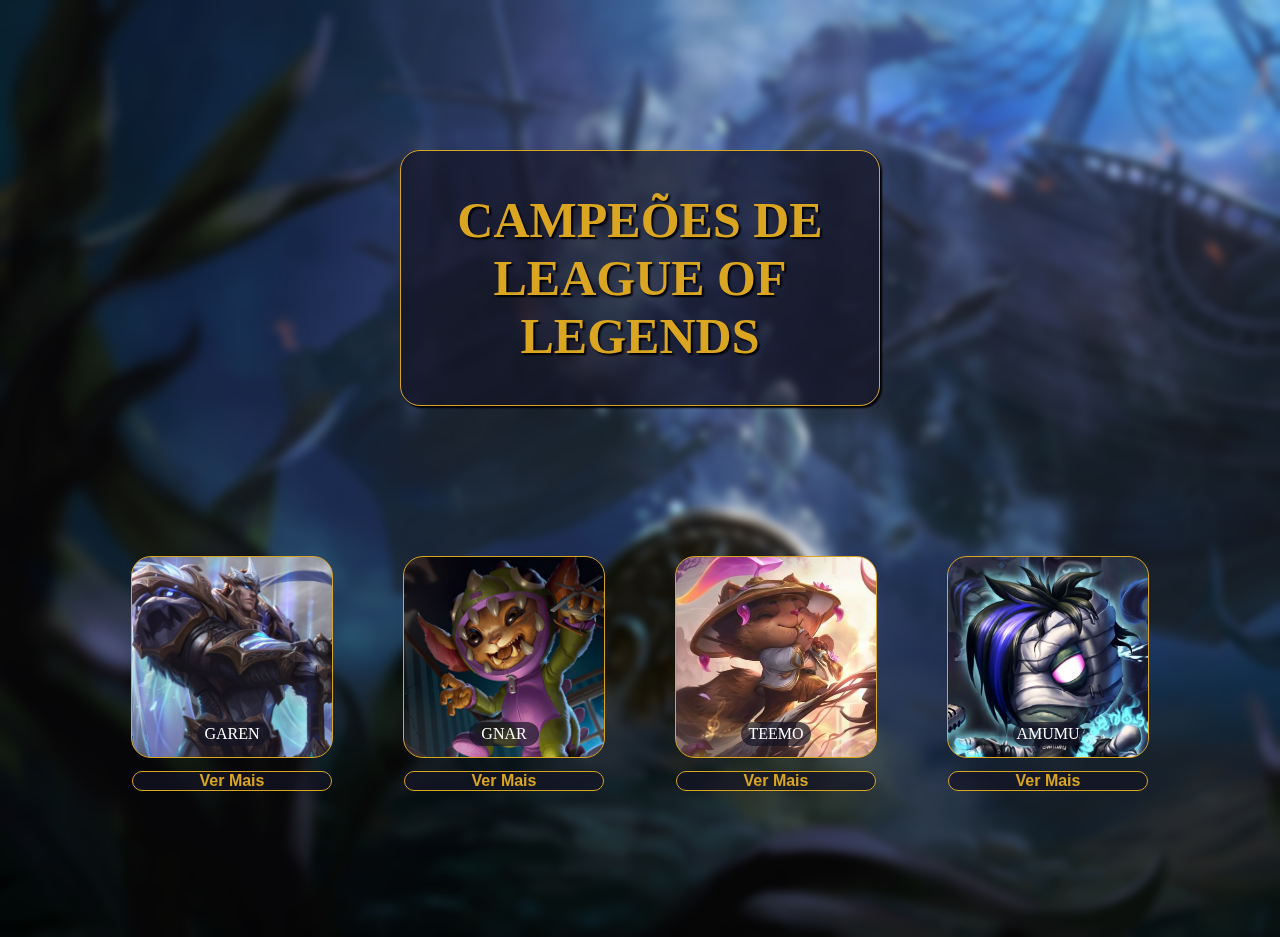
<file: index.html>
<!DOCTYPE html>
<html lang="pt-br">
<head>
    <meta charset="UTF-8">
    <title>Campeões League of Legends</title>
    <link rel="stylesheet" href="style.css">
    <link href="//db.onlinewebfonts.com/c/12420e8c141ca7c3dff41de2d59df13e?family=BeaufortforLOL-Bold" rel="stylesheet" type="text/css"/>

</head>

<body>

    <div class="flex-container">

        <h1>CAMPEÕES DE <br> LEAGUE OF LEGENDS</h1>

        <div class="card">

            <!--GAREN-->
            <div class="card1">
                    <p>GAREN</p>
                    <a href="garen.html" target="_blank" class="btn">Ver Mais</a>
                </div>

            <!--GNAR-->
            <div class="card2">
                    <p>GNAR</p>
                    <a href="gnar.html" target="_blank" class="btn">Ver Mais</a>
                </div>

            <!--TEEMO-->
            <div class="card3">
                    <p>TEEMO</p>
                    <a href="teemo.html" target="_blank" class="btn">Ver Mais</a>
                </div>

            <!--AMUMU-->
            <div class="card4">
                    <p>AMUMU</p>
                    <a href="amumu.html" target="_blank" class="btn">Ver Mais</a>
                </div>
            
        </div>
    </div>

</body>


</html>
</file>
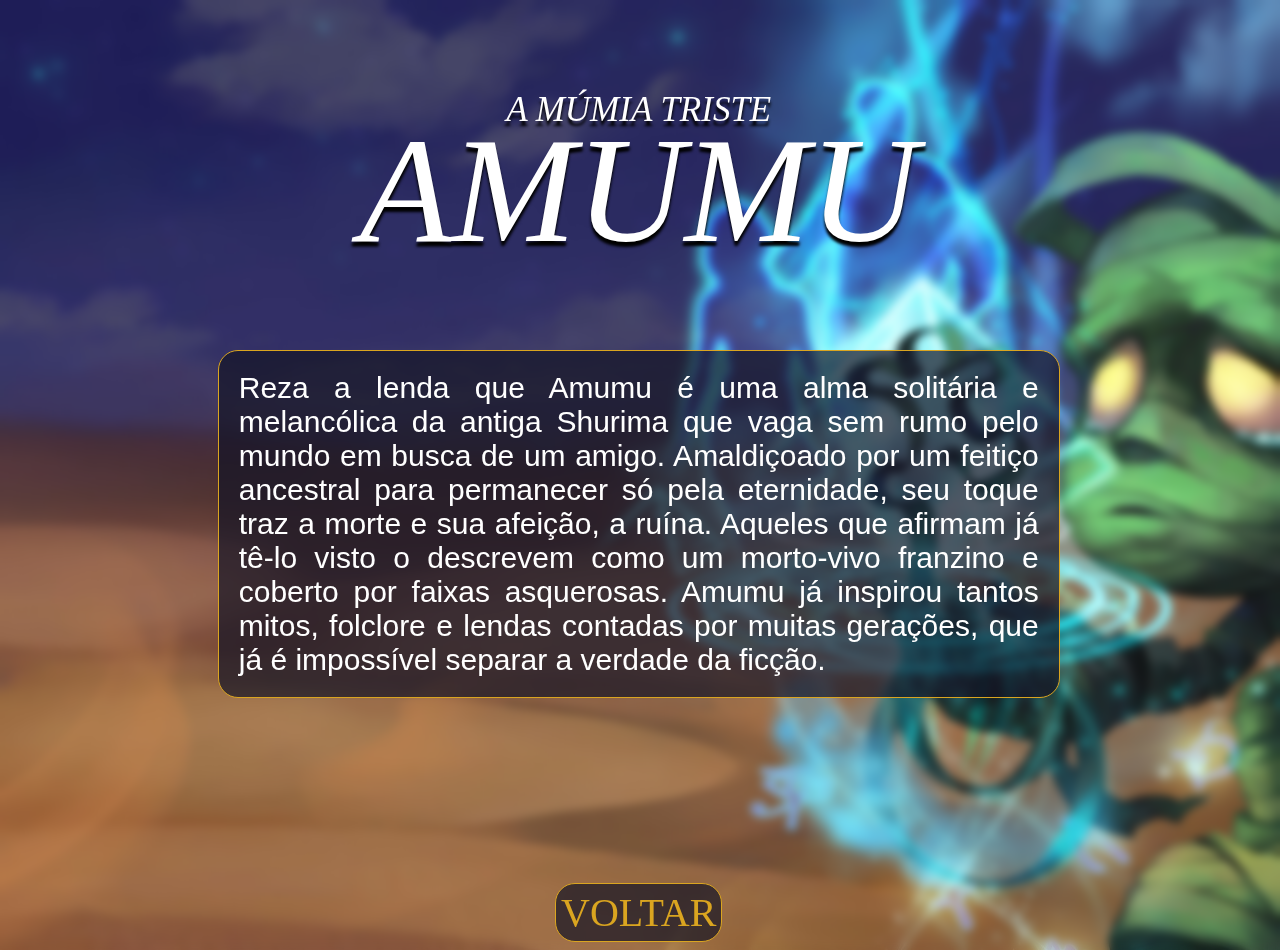
<file: amumu.html>
<!DOCTYPE html>
<html lang="pt-br">
<head>
    <meta charset="UTF-8">
    <meta name="viewport" content="width=device-width, initial-scale=1.0">
    <link rel="stylesheet" href="style_amumu.css">
    <link href="//db.onlinewebfonts.com/c/12420e8c141ca7c3dff41de2d59df13e?family=BeaufortforLOL-Bold" rel="stylesheet" type="text/css"/>
    <title>Amumu</title>
</head>
<body>
    <div class="flex-container">

        <div class="title">A MÚMIA TRISTE<span><br>AMUMU</br></span></div> 
        
        <div class="content"> Reza a lenda que Amumu é uma alma solitária e melancólica da antiga Shurima que vaga sem rumo pelo mundo em busca de um amigo. Amaldiçoado por um feitiço ancestral para permanecer só pela eternidade, seu toque traz a morte e sua afeição, a ruína. Aqueles que afirmam já tê-lo visto o descrevem como um morto-vivo franzino e coberto por faixas asquerosas. Amumu já inspirou tantos mitos, folclore e lendas contadas por muitas gerações, que já é impossível separar a verdade da ficção. </div>
        
        <button>
            <a href="index.html"> VOLTAR </a>
        </button>
    
    </div>
</body> 
</html>
</file>
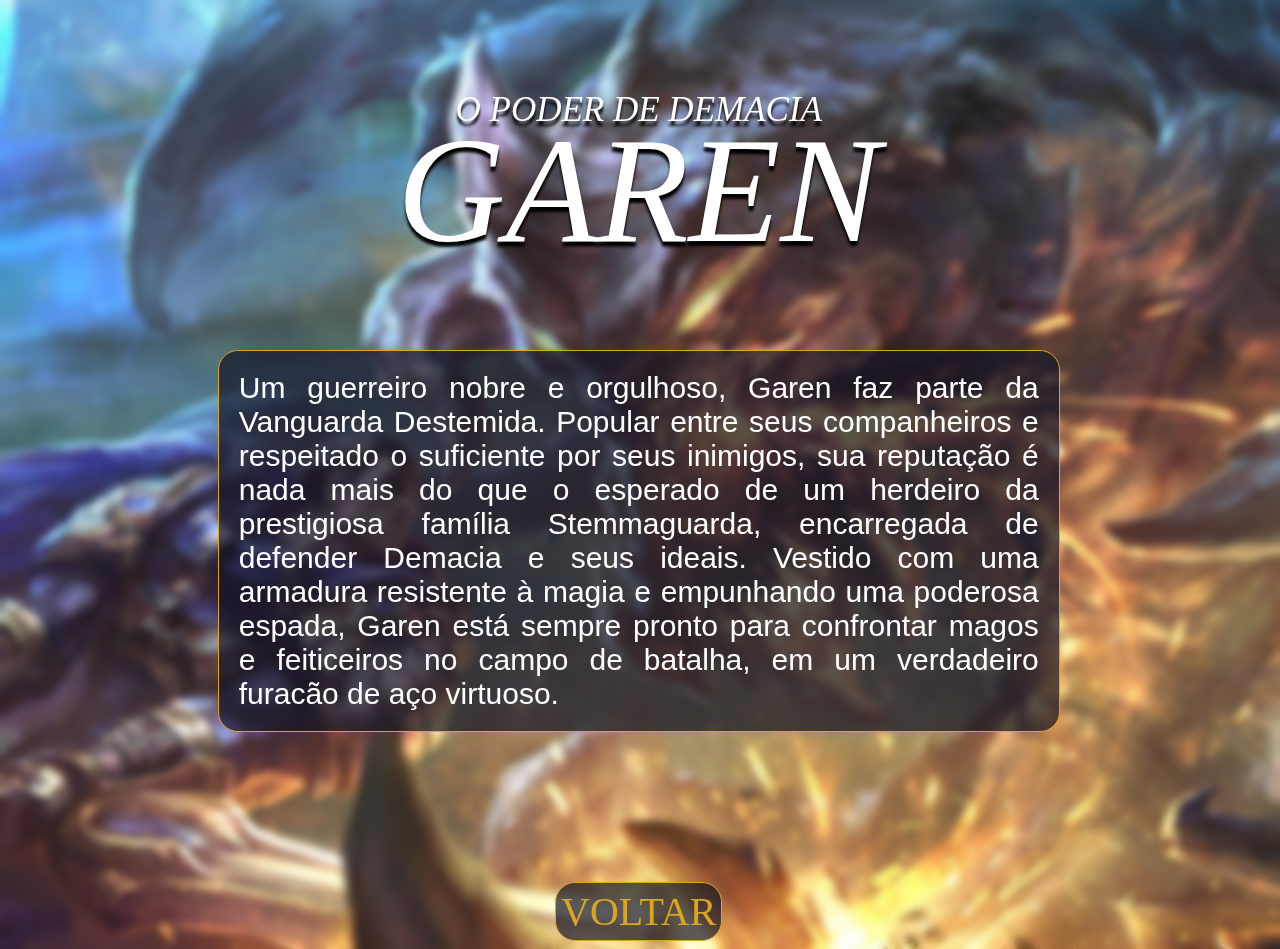
<file: garen.html>
<!DOCTYPE html>
<html lang="pt-br">
<head>
    <meta charset="UTF-8">
    <link rel="stylesheet" href="style_garen.css">
    <link href="//db.onlinewebfonts.com/c/12420e8c141ca7c3dff41de2d59df13e?family=BeaufortforLOL-Bold" rel="stylesheet" type="text/css"/>
    <title>Garen</title>
</head>

<body>
    <div class="flex-container">

        <div class="title">O PODER DE DEMACIA <span><br>GAREN</br></span></div> 
        
        <div class="content">Um guerreiro nobre e orgulhoso, Garen faz parte da Vanguarda Destemida. Popular entre seus companheiros e respeitado o suficiente por seus inimigos, sua reputação é nada mais do que o esperado de um herdeiro da prestigiosa família Stemmaguarda, encarregada de defender Demacia e seus ideais. Vestido com uma armadura resistente à magia e empunhando uma poderosa espada, Garen está sempre pronto para confrontar magos e feiticeiros no campo de batalha, em um verdadeiro furacão de aço virtuoso.</div>
        
        <button>
            <a href="index.html"> VOLTAR </a>
        </button>
    
    </div>
</body>    
   
</html>
</file>
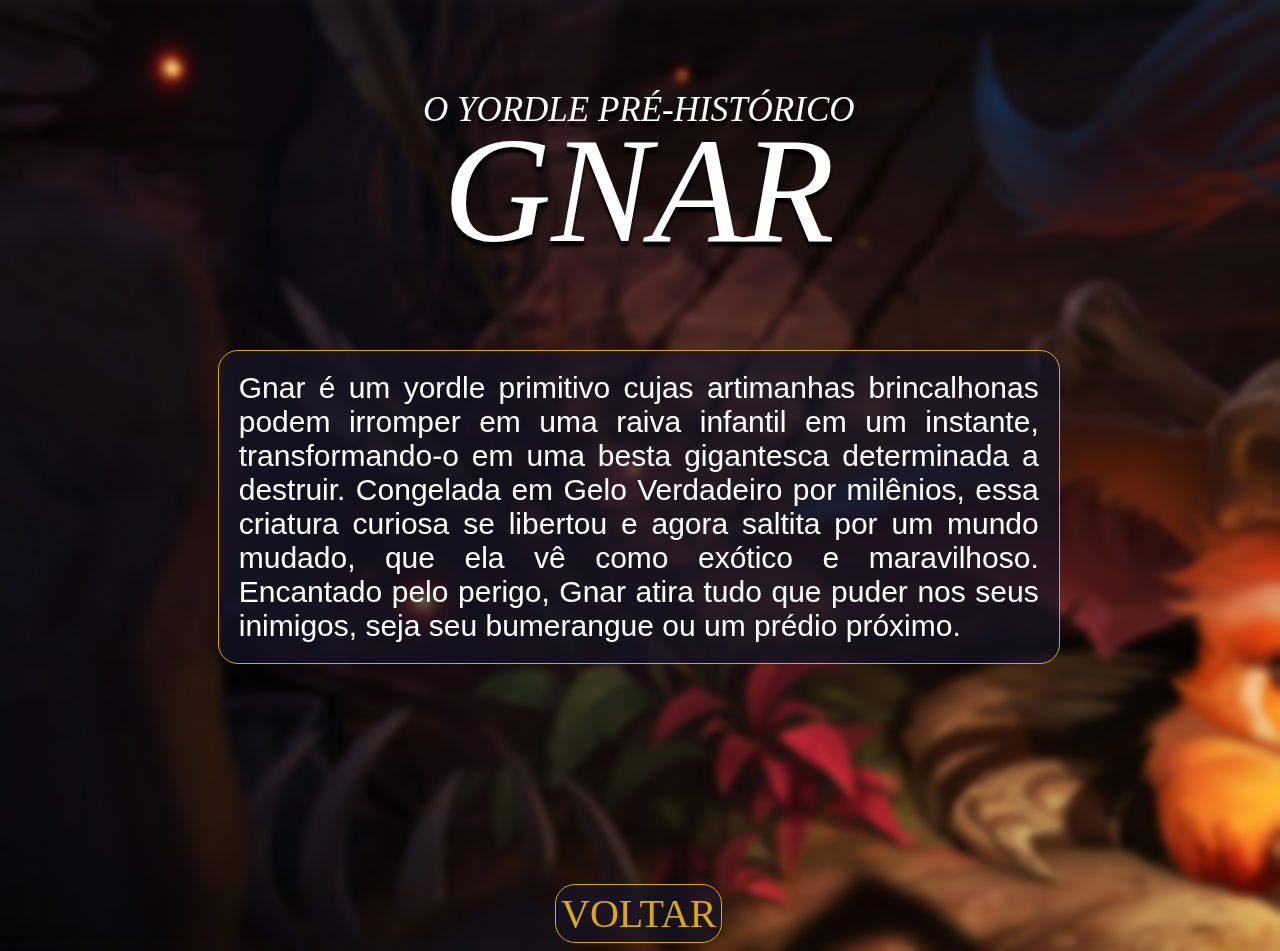
<file: gnar.html>
<!DOCTYPE html>
<html lang="pt-br">
<head>
    <meta charset="UTF-8">
    <meta name="viewport" content="width=device-width, initial-scale=1.0">
    <link rel="stylesheet" href="style_gnar.css">
    <link href="//db.onlinewebfonts.com/c/12420e8c141ca7c3dff41de2d59df13e?family=BeaufortforLOL-Bold" rel="stylesheet" type="text/css"/>
    <title>Gnar</title>
</head>
<body>
    <div class="flex-container">

        <div class="title">O YORDLE PRÉ-HISTÓRICO <span><br>GNAR</br></span></div> 
        
        <div class="content">Gnar é um yordle primitivo cujas artimanhas brincalhonas podem irromper em uma raiva infantil em um instante, transformando-o em uma besta gigantesca determinada a destruir. Congelada em Gelo Verdadeiro por milênios, essa criatura curiosa se libertou e agora saltita por um mundo mudado, que ela vê como exótico e maravilhoso. Encantado pelo perigo, Gnar atira tudo que puder nos seus inimigos, seja seu bumerangue ou um prédio próximo.</div>
        
        <button>
            <a href="index.html"> VOLTAR </a>
        </button>
    
    </div>
</body> 
</html>
</file>
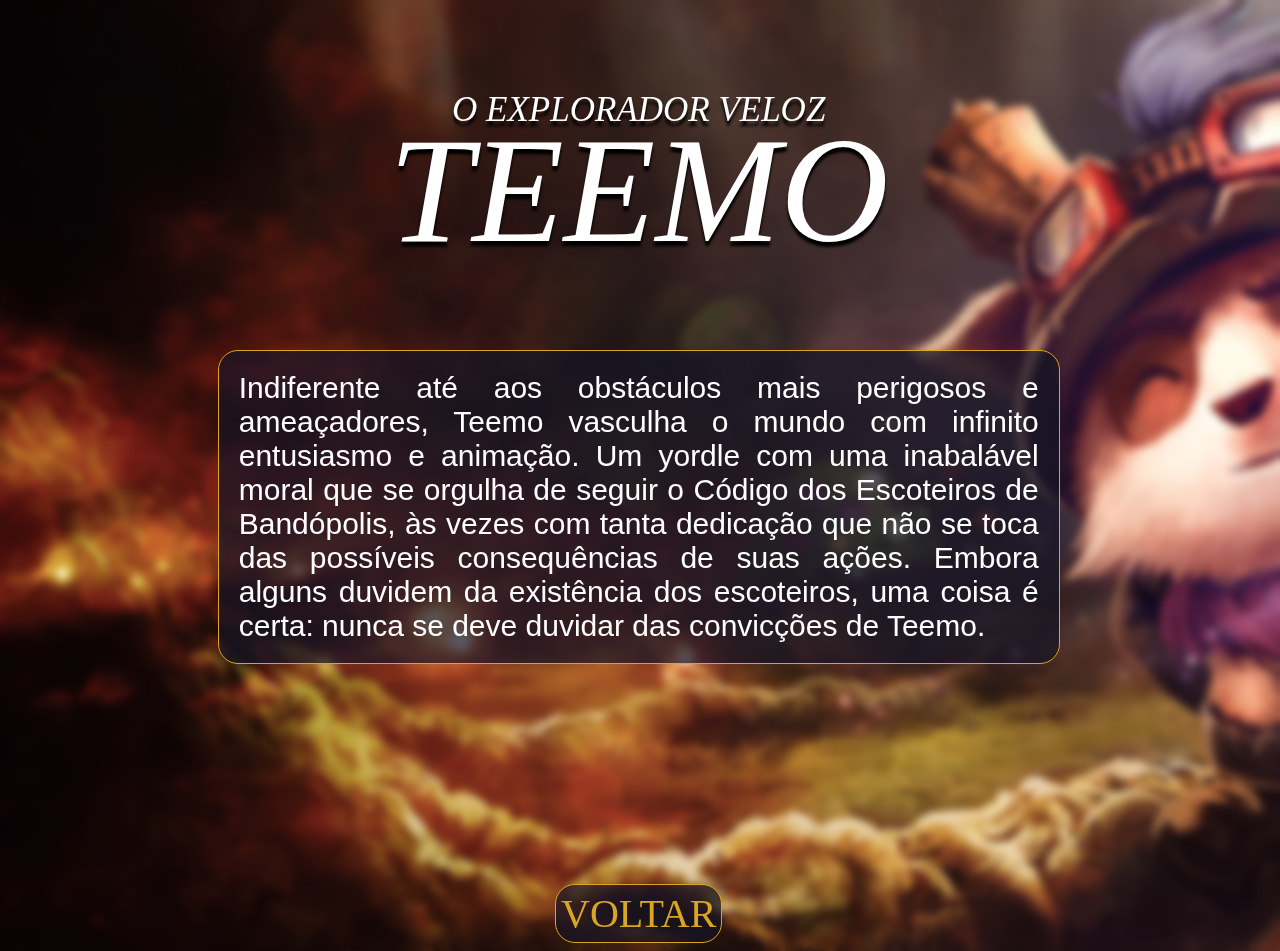
<file: teemo.html>
<!DOCTYPE html>
<html lang="pt-br">
<head>
    <meta charset="UTF-8">
    <meta name="viewport" content="width=device-width, initial-scale=1.0">
    <link rel="stylesheet" href="style_teemo.css">
    <link href="//db.onlinewebfonts.com/c/12420e8c141ca7c3dff41de2d59df13e?family=BeaufortforLOL-Bold" rel="stylesheet" type="text/css"/>
    <title>Teemo</title>
</head>
<body>
    <div class="flex-container">

        <div class="title">O EXPLORADOR VELOZ<span><br>TEEMO</br></span></div> 
        
        <div class="content">Indiferente até aos obstáculos mais perigosos e ameaçadores, Teemo vasculha o mundo com infinito entusiasmo e animação. Um yordle com uma inabalável moral que se orgulha de seguir o Código dos Escoteiros de Bandópolis, às vezes com tanta dedicação que não se toca das possíveis consequências de suas ações. Embora alguns duvidem da existência dos escoteiros, uma coisa é certa: nunca se deve duvidar das convicções de Teemo.

        </div>
        
        <button>
            <a href="index.html"> VOLTAR </a>
        </button>
    
    </div>
</body> 
</html>
</file>
<file: style.css>
/* RESET*/
*{
    padding: 0;
    margin: 0;
    font-family: 'Segoe UI', Tahoma, Geneva, Verdana, sans-serif;
}

body{
    backdrop-filter: blur(4px);
    background-image: url("imgs/bg-index.jpg");
    background-size: cover;
    
}

/*TITULO*/
h1{
    font-family: 'BeaufortforLOL-bold';
    text-align: center;
    font-size: 50px;
    margin: 150px 400px;
    padding: 40px;
    border: solid 1.5px;
    border-radius: 20px;
    background-color: rgb(20, 20, 37, 0.7);
    color: #DAA520;
    text-shadow: 2px 2px 2px black;
    box-shadow: 2px 2px 2px black;
}


/*GALERIA*/
.flex-container{
    display: flex;
    flex-direction: column;
    height: 937px;
}

.card{
    display: flex;
    flex-direction: row;
    justify-content: center;
}

.card1{
    background-image: url("imgs/garen-card.jpg");
    background-size: cover;
    background-position: center;
    height: 200px;
    width: 200px;
    border: solid 1.5px #DAA520;
    border-radius: 20px;
    margin-right: 70px;
}

.card2{
    background-image: url("imgs/gnar-card.jpg");
    background-size: cover;
    background-position: center;
    height: 200px;
    width: 200px;
    border: solid 1.5px #DAA520;
    border-radius: 20px;
    margin-right: 70px;
}

.card3{
    background-image: url("imgs/teemo.jpg");
    background-size: cover;
    height: 200px;
    width: 200px;
    border: solid 1.5px #DAA520;
    border-radius: 20px;
    margin-right: 70px;
}

.card4{
    background-image: url("imgs/amumu.jpg");
    background-size: cover;
    height: 200px;
    width: 200px;
    border: solid 1.5px #DAA520;
    border-radius: 20px;
    
}

p{
    color: white;
    text-align: center;
    margin-left: 65px;
    margin-top: 165px;
    padding-top: 3px;
    padding-bottom: 3px;
    width: 70px;
    font-family: 'BeaufortforLOL-bold';
    background-color: rgb(20, 20, 37, 0.7);
    border-radius: 20px;
    
}
.btn{
    background-color: rgb(20, 20, 37, 0.7);
    border: 1px solid;
    border-color: #DAA520;
    border-radius: 20px;
    color: #DAA520;
    font-weight: bold;
    text-decoration: none;
    transition: .5s;
    display: flex;
    justify-content: center;
    margin-top: 25px;
}
.btn:hover{   
    box-shadow: 2px 2px 2px black;
    border-color: white;
    color: white;
}
</file>
<file: style_amumu.css>
/* RESET*/
*{
    padding: 0;
    margin: 0;
}

/* PLANO DE FUNDO */
body{
  background-image: url(imgs/bg-amumu.jpg);
  backdrop-filter: blur(4px); 
}

/* FLEXBOX PARA ORGANIZAÇÃO DOS ELEMENTOS */
.flex-container{
  display: flex;
  flex-direction: column;
  width: 99.8%;
  height: 102.5%;
  align-items: center;
}

/* ESTILIZAÇÃO DO TÍTULO */
.title{
  margin-top: 10px;
  margin-bottom: 100px;
  font-family: 'BeaufortforLOL-bold';
  font-size: 35px;
  text-align: center;
  font-style: italic;
  color: white;
  text-shadow: 0px 5px 3px black;
}

span{
  font-size: 150px;
  line-height: 120px;
}

/* ESTILIZAÇÃO DO CONTEÚDO CENTRAL */
.content{
  display: inline-block;
  text-align: justify;
  font-family: 'Gill Sans', 'Gill Sans MT', Calibri, 'Trebuchet MS', sans-serif;
  border: solid 1.5px #DAA520;
  border-radius: 20px;
  background-color: rgb(20, 20, 37, 0.7);
  font-size: 30px;
  color: white;
  width: 800px;
  padding: 20px 20px;
}

/* ESTILIZAÇÃO DO BOTÃO 'VOLTAR' */
button{
  margin-top: 185px;
  margin-bottom: 8px;
  padding: 5px 5px;
  font-size: 40px;
  font-family: 'BeaufortforLOL-bold';
  border: solid 1.5px #DAA520;
  border-radius: 20px;
  background-color: rgb(20, 20, 37, 0.7);
  transition: .3s;
}

 a{
  text-decoration: none;
  color: #DAA520;
 }

 button:hover{
  box-shadow: 2px 2px 2px black;
  text-shadow: 2px 2px 2px black;
  border-color: white;
 }
</file>
<file: style_garen.css>
/* RESET*/
*{
    padding: 0;
    margin: 0;
}

/* PLANO DE FUNDO */
body{
  background-image: url(imgs/bg-garen.jpg);
  backdrop-filter: blur(4px); 
}

/* FLEXBOX PARA ORGANIZAÇÃO DOS ELEMENTOS */
.flex-container{
  display: flex;
  flex-direction: column;
  width: 99.8%;
  height: 102.5%;
  align-items: center;
}

/* ESTILIZAÇÃO DO TÍTULO */
.title{
  margin-top: 10px;
  margin-bottom: 100px;
  font-family: 'BeaufortforLOL-bold';
  font-size: 35px;
  text-align: center;
  font-style: italic;
  color: white;
  text-shadow: 0px 5px 3px black;
}

span{
  font-size: 150px;
  line-height: 120px;
}

/* ESTILIZAÇÃO DO CONTEÚDO CENTRAL */
.content{
  display: inline-block;
  text-align: justify;
  font-family: 'Gill Sans', 'Gill Sans MT', Calibri, 'Trebuchet MS', sans-serif;
  border: solid 1.5px #DAA520;
  border-radius: 20px;
  background-color: rgb(20, 20, 37, 0.7);
  font-size: 30px;
  color: white;
  width: 800px;
  padding: 20px 20px;
}

/* ESTILIZAÇÃO DO BOTÃO 'VOLTAR' */
button{
  margin-top: 150px;
  margin-bottom: 8px;
  padding: 5px 5px;
  font-size: 40px;
  font-family: 'BeaufortforLOL-bold';
  border: solid 1.5px #DAA520;
  border-radius: 20px;
  background-color: rgb(20, 20, 37, 0.7);
  transition: .3s;
}

 a{
  text-decoration: none;
  color: #DAA520;
 }

 button:hover{
  box-shadow: 2px 2px 2px black;
  text-shadow: 2px 2px 2px black;
  border-color: white;
 }
</file>
<file: style_gnar.css>
/* RESET*/
*{
    padding: 0;
    margin: 0;
}

/* PLANO DE FUNDO */
body{
  background-image: url(imgs/bg-gnar.jpg);
  backdrop-filter: blur(4px); 
}

/* FLEXBOX PARA ORGANIZAÇÃO DOS ELEMENTOS */
.flex-container{
  display: flex;
  flex-direction: column;
  width: 99.8%;
  height: 102.5%;
  align-items: center;
}

/* ESTILIZAÇÃO DO TÍTULO */
.title{
  margin-top: 10px;
  margin-bottom: 100px;
  font-family: 'BeaufortforLOL-bold';
  font-size: 35px;
  text-align: center;
  font-style: italic;
  color: white;
  text-shadow: 0px 5px 3px black;
}

span{
  font-size: 150px;
  line-height: 120px;
}

/* ESTILIZAÇÃO DO CONTEÚDO CENTRAL */
.content{
  display: inline-block;
  text-align: justify;
  font-family: 'Gill Sans', 'Gill Sans MT', Calibri, 'Trebuchet MS', sans-serif;
  border: solid 1.5px #DAA520;
  border-radius: 20px;
  background-color: rgb(20, 20, 37, 0.7);
  font-size: 30px;
  color: white;
  width: 800px;
  padding: 20px 20px;
}

/* ESTILIZAÇÃO DO BOTÃO 'VOLTAR' */
button{
  margin-top: 220px;
  margin-bottom: 8px;
  padding: 5px 5px;
  font-size: 40px;
  font-family: 'BeaufortforLOL-bold';
  border: solid 1.5px #DAA520;
  border-radius: 20px;
  background-color: rgb(20, 20, 37, 0.7);
  transition: .3s;
}

 a{
  text-decoration: none;
  color: #DAA520;
 }

 button:hover{
  box-shadow: 2px 2px 2px black;
  text-shadow: 2px 2px 2px black;
  border-color: white;
 }
</file>
<file: style_teemo.css>
/* RESET*/
*{
    padding: 0;
    margin: 0;
}

/* PLANO DE FUNDO */
body{
  background-image: url(imgs/bg-teemo.jpg);
  backdrop-filter: blur(4px); 
}

/* FLEXBOX PARA ORGANIZAÇÃO DOS ELEMENTOS */
.flex-container{
  display: flex;
  flex-direction: column;
  width: 99.8%;
  height: 102.5%;
  align-items: center;
}

/* ESTILIZAÇÃO DO TÍTULO */
.title{
  margin-top: 10px;
  margin-bottom: 100px;
  font-family: 'BeaufortforLOL-bold';
  font-size: 35px;
  text-align: center;
  font-style: italic;
  color: white;
  text-shadow: 0px 5px 3px black;
}

span{
  font-size: 150px;
  line-height: 120px;
}

/* ESTILIZAÇÃO DO CONTEÚDO CENTRAL */
.content{
  display: inline-block;
  text-align: justify;
  font-family: 'Gill Sans', 'Gill Sans MT', Calibri, 'Trebuchet MS', sans-serif;
  border: solid 1.5px #DAA520;
  border-radius: 20px;
  background-color: rgb(20, 20, 37, 0.7);
  font-size: 30px;
  color: white;
  width: 800px;
  padding: 20px 20px;
}

/* ESTILIZAÇÃO DO BOTÃO 'VOLTAR' */
button{
  margin-top: 220px;
  margin-bottom: 8px;
  padding: 5px 5px;
  font-size: 40px;
  font-family: 'BeaufortforLOL-bold';
  border: solid 1.5px #DAA520;
  border-radius: 20px;
  background-color: rgb(20, 20, 37, 0.7);
  transition: .3s;
}

 a{
  text-decoration: none;
  color: #DAA520;
 }

 button:hover{
  box-shadow: 2px 2px 2px black;
  text-shadow: 2px 2px 2px black;
  border-color: white;
 }
</file>
